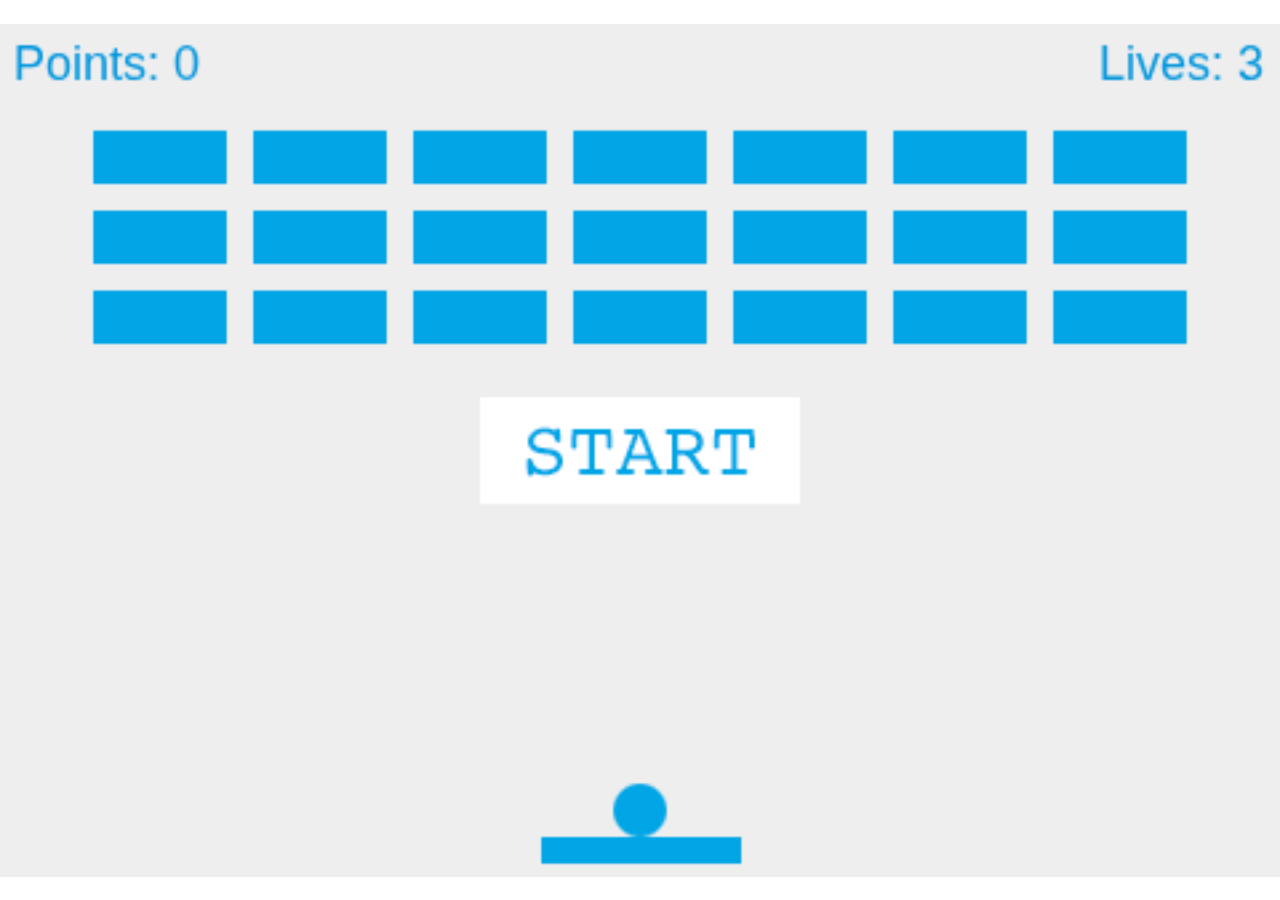
<file: index.html>
<!DOCTYPE html>
<html lang="en">
  <head>
    <meta charset="UTF-8" />
    <meta name="viewport" content="width=device-width, initial-scale=1.0" />
    <meta name="author" content="Nathaniel Daley" />
    <meta
      name="keywords"
      content="javascript, breakout, nathaniel daley, phaser, phaser v2"
    />
    <title>Javascript Breakout Using Phaser V2</title>
    <link rel="shortcut icon" href="favicon.ico" type="image/x-icon" />
    <link rel="stylesheet" href="./pages/index.css" />
    <script src="../vendor/phaser.min.js"></script>
  </head>
  <body>
    <script src="scripts/index.js"></script>
  </body>
</html>
</file>
<file: pages/index.css>
@import url(../vendor/normalize.css);
@import url("../blocks/page.css");
</file>
